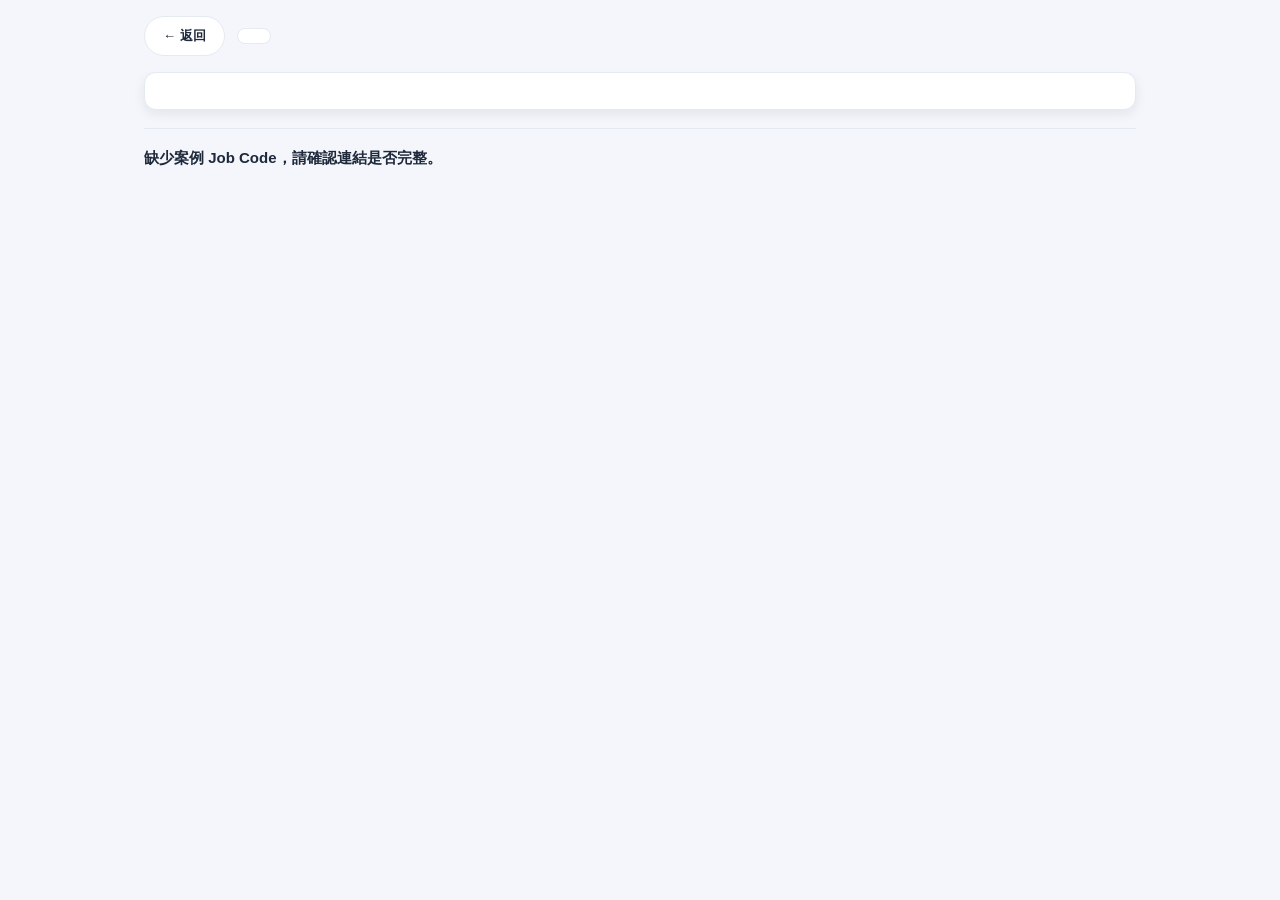
<file: review-frontend/dri.html>
<!doctype html>
<html lang="zh-Hant">
<head>
<meta charset="UTF-8" />
<meta name="viewport" content="width=device-width, initial-scale=1.0" />
<title>SOW 審查 - DRI 審查/編輯頁面</title>
<link rel="stylesheet" href="css/style.css" />
</head>
<body>
<div id="app">

  <div class="review-topbar">
    <div class="review-topbar-left">
      <button class="btn btn-ghost" id="back-btn">← 返回</button>
      <span class="status-pill" id="status-pill"></span>
    </div>
    <div class="action-bar" id="action-bar-top"></div>
  </div>

  <div class="meta-bar" id="meta-bar"><!-- rendered by app.js --></div>

  <div class="detail-tabs" id="detail-tabs"><!-- rendered by app.js --></div>

  <div class="review-content" id="review-content"><!-- rendered by app.js --></div>

</div>

<div class="toast" id="toast"></div>

<script>window.REVIEW_MODE = 'dri';</script>
<script src="js/data.js"></script>
<script src="js/app.js"></script>
</body>
</html>
</file>
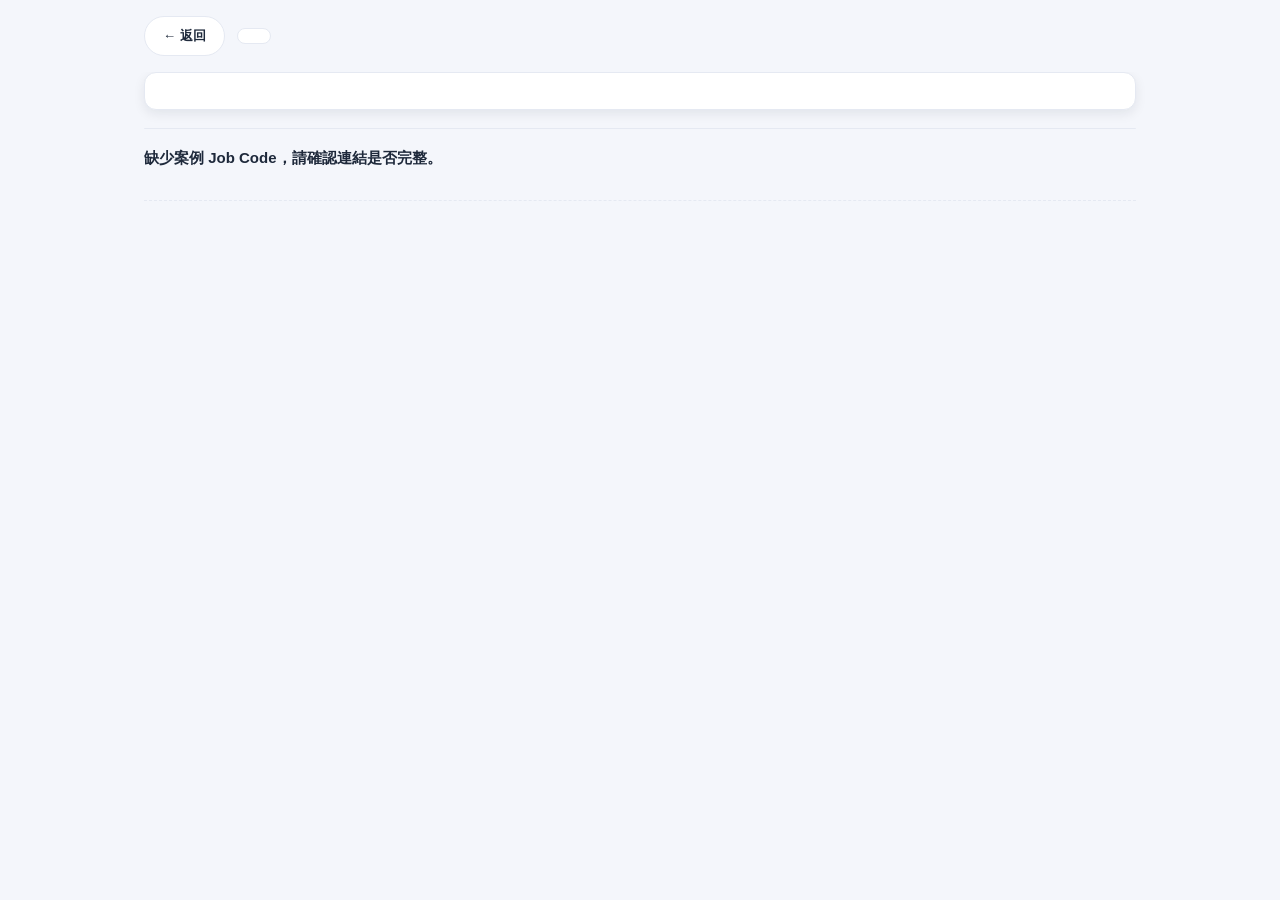
<file: review-frontend/manager.html>
<!doctype html>
<html lang="zh-Hant">
<head>
<meta charset="UTF-8" />
<meta name="viewport" content="width=device-width, initial-scale=1.0" />
<title>SOW 審查 - 主管審查頁面</title>
<link rel="stylesheet" href="css/style.css" />
</head>
<body>
<div id="app">

  <div class="review-topbar">
    <div class="review-topbar-left">
      <button class="btn btn-ghost" id="back-btn">← 返回</button>
      <span class="status-pill" id="status-pill"></span>
    </div>
    <div class="action-bar" id="action-bar-top"></div>
  </div>

  <div class="meta-bar" id="meta-bar"><!-- rendered by app.js --></div>

  <div class="detail-tabs" id="detail-tabs"><!-- rendered by app.js --></div>

  <div class="review-content" id="review-content"><!-- rendered by app.js --></div>

  <div class="action-bar action-bar-bottom" id="action-bar-bottom"></div>

</div>

<div class="toast" id="toast"></div>

<script>window.REVIEW_MODE = 'manager';</script>
<script src="js/data.js"></script>
<script src="js/app.js"></script>
</body>
</html>
</file>
<file: review-frontend/css/style.css>
/* SOW 審查頁面樣式。獨立維護，不與 frontend/css/style.css 共用檔案，
   顏色 token 沿用同一套視覺語言以保持風格一致。 */
:root {
  --blue: #2563eb;
  --blue-dark: #1d4ed8;
  --blue-light: #eff6ff;
  --bg: #f4f6fb;
  --card-bg: #ffffff;
  --border: #e5e9f2;
  --text: #1e293b;
  --text-muted: #64748b;
  --radius: 12px;
  --shadow: 0 1px 3px rgba(16, 24, 40, 0.06), 0 1px 2px rgba(16, 24, 40, 0.04);
  --red: #b91c1c;
  --red-bg: #fef2f2;
  --red-border: #fecaca;
  --green: #15803d;
  --green-bg: #f0fdf4;
  --green-border: #bbf7d0;
  --amber: #b45309;
  --amber-bg: #fffbeb;
  --amber-border: #fde68a;
  --blue-border: #bfdbfe;
  --shadow-md: 0 4px 12px rgba(16, 24, 40, 0.08);
}

* { box-sizing: border-box; }
html, body { margin: 0; padding: 0; }
body {
  font-family: -apple-system, "Segoe UI", "PingFang TC", "Microsoft JhengHei", sans-serif;
  background: var(--bg);
  color: var(--text);
}
.hidden { display: none !important; }
button { font-family: inherit; cursor: pointer; }
textarea, input { font-family: inherit; }

#app { max-width: 1040px; margin: 0 auto; padding: 0 24px 60px; }

.btn { border-radius: 20px; padding: 10px 18px; font-size: 13px; font-weight: 600; border: 1px solid transparent; }
.btn-ghost { background: white; border-color: var(--border); color: var(--text); }
.btn-ghost:hover { background: var(--bg); }
.btn-primary { background: var(--blue); color: white; }
.btn-primary:hover { background: var(--blue-dark); }
.btn:disabled { opacity: 0.45; cursor: not-allowed; }

/* ---------- top bar ---------- */
.review-topbar {
  display: flex; align-items: center; gap: 16px; justify-content: space-between;
  padding: 16px 0; position: sticky; top: 0; background: var(--bg); z-index: 20;
}
.review-topbar-left { display: flex; align-items: center; gap: 12px; }
.status-pill {
  background: white; border: 1px solid var(--border); border-radius: 20px; padding: 7px 16px;
  font-size: 13px; font-weight: 700; color: var(--text-muted);
}
.status-pill.status-manager { color: var(--blue-dark); border-color: var(--blue); background: var(--blue-light); }
.status-pill.status-returned { color: var(--red); border-color: var(--red-border); background: var(--red-bg); }
.status-pill.status-published { color: var(--green); border-color: var(--green-border); background: var(--green-bg); }
.action-bar { display: flex; gap: 10px; }
.action-bar-bottom {
  justify-content: flex-end; margin-top: 32px; padding-top: 20px; border-top: 1px dashed var(--border);
}

/* ---------- meta bar ---------- */
.meta-bar {
  background: var(--card-bg); border: 1px solid var(--border); border-radius: var(--radius);
  box-shadow: var(--shadow-md); padding: 18px 24px; display: grid; grid-template-columns: repeat(4, 1fr);
  gap: 14px; margin-bottom: 18px;
}
.meta-bar.meta-bar-5 { grid-template-columns: repeat(5, 1fr); }
.meta-item { display: flex; flex-direction: column; gap: 4px; }
.meta-item span { font-size: 11.5px; color: var(--text-muted); }
.meta-item strong { font-size: 13.5px; }

/* ---------- tabs ---------- */
.detail-tabs { display: flex; gap: 4px; border-bottom: 1px solid var(--border); margin-bottom: 20px; flex-wrap: wrap; background: var(--card-bg); border-radius: var(--radius) var(--radius) 0 0; padding: 0 12px; }
.tab-btn { border: none; background: transparent; padding: 14px 20px; font-size: 13.5px; font-weight: 600; color: var(--text-muted); border-bottom: 3px solid transparent; transition: color 0.15s, border-color 0.15s; }
.tab-btn.active { color: var(--blue-dark); border-bottom-color: var(--blue); }
.tab-btn:hover { color: var(--blue-dark); }

/* ---------- section ---------- */
.review-content { }
.section-heading { font-size: 15px; font-weight: 700; margin: 0 0 18px; }

/* DRI 編輯模式：單欄 */
.field-block { }
.field-label { display: block; font-size: 13.5px; font-weight: 700; margin-bottom: 8px; }
.field-block.dirty .field-label::after { content: ' ● 尚未儲存'; color: #d97706; font-weight: 600; font-size: 11.5px; }
.field-hint { font-weight: 400; color: var(--text-muted); font-size: 11px; }
.field-textarea, .field-input {
  width: 100%; border: 1px solid var(--border); border-radius: 10px; padding: 10px 12px;
  font-size: 13px; color: var(--text); background: white;
}
.field-textarea { min-height: 88px; resize: vertical; line-height: 1.6; }
.field-textarea.small { min-height: 64px; }
.field-textarea.autosize { resize: none; overflow: hidden; }
.field-input:focus, .field-textarea:focus { outline: none; border-color: var(--blue); box-shadow: 0 0 0 2px var(--blue-light); }
.field-unit { font-size: 12px; color: var(--text-muted); margin-left: 8px; }
.field-input-row { display: flex; align-items: center; }
.field-sublabel { display: block; font-size: 12.5px; font-weight: 600; color: var(--text-muted); margin: 10px 0 4px; }
.field-sublabel:first-of-type { margin-top: 0; }
.module-edit-row { padding-bottom: 12px; margin-bottom: 12px; border-bottom: 1px dashed var(--border); }
.module-edit-row:last-child { border-bottom: none; margin-bottom: 0; padding-bottom: 0; }
.module-edit-row .field-input { margin-bottom: 6px; }

/* 每個 block 一張獨立白卡：內容 + 變更記錄/留言 兩欄 */
.field-row {
  display: grid; grid-template-columns: 1fr 320px; gap: 20px; margin-bottom: 24px; align-items: start;
  background: var(--card-bg); border: 1px solid var(--border); border-radius: var(--radius);
  box-shadow: var(--shadow-md); padding: 20px 24px;
}
.field-row .section-card { margin: 0; }
.changelog-card { font-size: 12px; }
.changelog-title { font-weight: 700; margin-bottom: 6px; }
.changelog-time { color: var(--text-muted); margin-bottom: 8px; font-size: 11.5px; }
.diff-none { color: var(--text-muted); font-style: italic; }

/* ---------- 留言串 ---------- */
.side-panel { display: flex; flex-direction: column; gap: 12px; }

.comment-thread { display: flex; flex-direction: column; gap: 10px; }
.comment-item { position: relative; display: flex; gap: 8px; border-radius: 10px; padding: 10px 12px; font-size: 12px; line-height: 1.5; }
.comment-item-dri { background: var(--blue-light); border: 1px solid var(--blue-border); }
.comment-item-dri .comment-role { color: var(--blue-dark); }
.comment-item-manager { background: var(--amber-bg); border: 1px solid var(--amber-border); }
.comment-item-manager .comment-role { color: var(--amber); }

.comment-body { flex: 1; min-width: 0; }
.comment-meta { display: flex; justify-content: space-between; gap: 8px; margin-bottom: 4px; }
.comment-role { font-weight: 700; }
.comment-time { color: var(--text-muted); font-size: 10.5px; }
.comment-text { white-space: pre-wrap; word-break: break-word; }

.comment-kebab-wrap { position: relative; flex: 0 0 auto; }
.comment-kebab-btn { border: none; background: transparent; color: var(--text-muted); font-size: 16px; line-height: 1; padding: 2px 4px; border-radius: 4px; }
.comment-kebab-btn:hover { background: rgba(0, 0, 0, 0.05); }
.comment-kebab-menu { position: absolute; right: 0; top: 100%; margin-top: 4px; background: white; border: 1px solid var(--border); border-radius: 8px; box-shadow: var(--shadow-md); z-index: 30; display: flex; flex-direction: column; min-width: 128px; overflow: hidden; }
.comment-kebab-menu button { text-align: left; padding: 8px 12px; font-size: 12px; background: white; border: none; }
.comment-kebab-menu button:hover { background: var(--bg); }
.comment-kebab-menu .comment-kebab-danger { color: var(--red); }

.comment-edit-textarea { width: 100%; border: 1px solid var(--border); border-radius: 8px; padding: 8px 10px; font-size: 12px; font-family: inherit; min-height: 60px; resize: vertical; }
.comment-edit-actions { display: flex; justify-content: flex-end; gap: 8px; margin-top: 6px; }

.comment-input-row { background: var(--card-bg); border: 1px dashed var(--border); border-radius: 10px; padding: 10px 12px; }
.comment-input-label { display: block; font-size: 11.5px; font-weight: 700; margin-bottom: 6px; color: var(--text-muted); }
.comment-new-textarea { width: 100%; border: 1px solid var(--border); border-radius: 8px; padding: 8px 10px; font-size: 12px; font-family: inherit; min-height: 56px; resize: vertical; }
.comment-input-footer { display: flex; justify-content: space-between; align-items: center; margin-top: 6px; }
.comment-char-count { font-size: 10.5px; color: var(--text-muted); }
.comment-submit-btn.hidden { display: none; }

.btn-sm { padding: 5px 12px; font-size: 11.5px; }

.section-card { background: var(--bg); border: 1px solid var(--border); border-radius: 10px; padding: 14px; }
.section-card p { font-size: 13px; line-height: 1.6; margin: 0; color: var(--text); white-space: pre-wrap; }
.section-card p + p { margin-top: 8px; }
.bullet-list { list-style: none; margin: 6px 0; padding: 0; font-size: 13px; }
.bullet-list li { padding: 3px 0; }

/* ---------- KPI（label/value 兩欄位，無 icon） ---------- */
.kpi-subtitle { font-size: 12px; color: var(--text-muted); margin: -4px 0 12px; }
.kpi-row { display: grid; grid-template-columns: repeat(2, 1fr); gap: 12px; }
.kpi-card { background: var(--bg); border: 1px solid var(--border); border-radius: 10px; padding: 16px; text-align: left; }
.kpi-card-span { grid-column: 1 / -1; }
.kpi-card-top { display: flex; justify-content: space-between; align-items: flex-start; gap: 8px; }
.kpi-title { font-size: 14px; font-weight: 700; color: var(--text); }
.kpi-title-input { font-size: 14px; font-weight: 700; color: var(--text); border: 1px solid transparent; background: transparent; border-radius: 6px; padding: 2px 4px; width: 100%; }
.kpi-title-input:focus { outline: none; border-color: var(--blue); background: white; }
.kpi-index { font-size: 20px; font-weight: 600; color: #cbd5e1; flex-shrink: 0; }
.kpi-desc { font-size: 12.5px; color: var(--text-muted); line-height: 1.6; margin-top: 8px; }
.kpi-desc-textarea {
  width: 100%; margin-top: 8px; font-size: 12.5px; color: var(--text-muted); line-height: 1.6; font-family: inherit;
  border: 1px solid transparent; background: transparent; border-radius: 6px; padding: 4px; resize: vertical; min-height: 56px;
}
.kpi-desc-textarea:focus { outline: none; border-color: var(--blue); background: white; color: var(--text); }
.kpi-changelog-item { margin-bottom: 10px; }
.kpi-changelog-item:last-child { margin-bottom: 0; }
.kpi-changelog-item .diff-label-inline { font-weight: 700; font-size: 11px; margin-bottom: 4px; }

/* ---------- chip / tag ---------- */
.chip-row { display: flex; gap: 8px; flex-wrap: wrap; }
.tag { font-size: 11px; font-weight: 700; padding: 3px 8px; border-radius: 6px; background: var(--card-bg); border: 1.5px solid; }
.tag-purple { color: #7c3aed; border-color: #7c3aed; }
.tag-blue { color: #2563eb; border-color: #2563eb; }
.tag-gray { color: #64748b; border-color: #cbd5e1; }

/* ---------- toast ---------- */
.toast {
  position: fixed; bottom: 24px; right: 28px; background: #1e293b; color: white; padding: 11px 18px;
  border-radius: 8px; font-size: 13px; box-shadow: var(--shadow); z-index: 100; opacity: 0; transform: translateY(8px);
  transition: opacity 0.2s, transform 0.2s;
}
.toast.show { opacity: 1; transform: translateY(0); }

@media (max-width: 860px) {
  .meta-bar, .meta-bar.meta-bar-5 { grid-template-columns: repeat(2, 1fr); }
  .field-row { grid-template-columns: 1fr; }
  .kpi-row { grid-template-columns: 1fr; }
}
</file>
